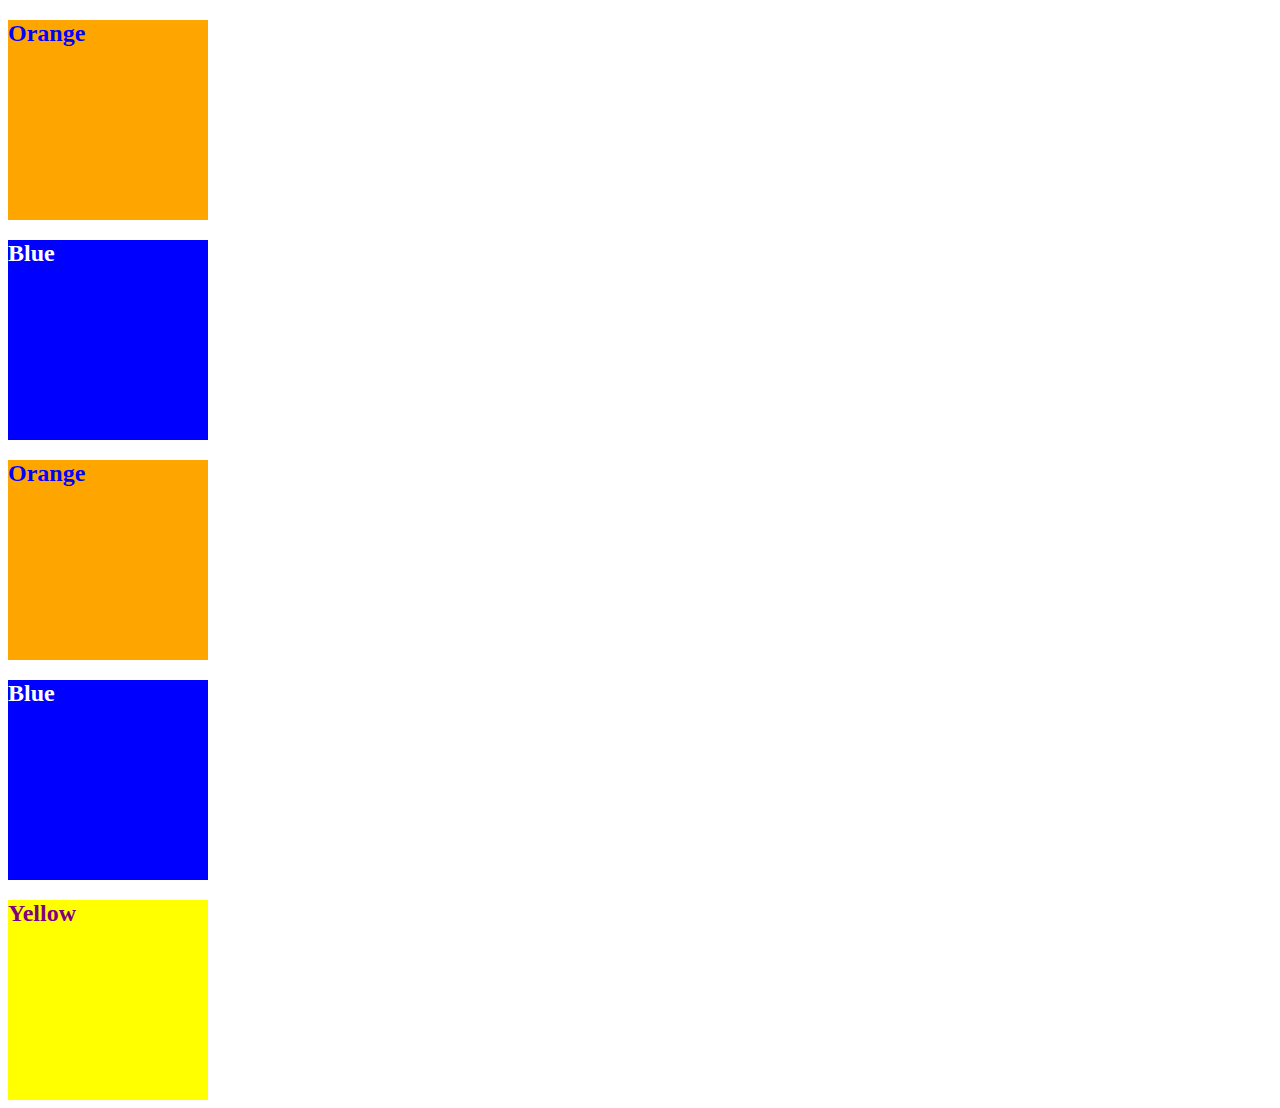
<file: 01-HTML-Git-CSS/09-Ins_CSS-color/index.html>
<!DOCTYPE html>
<html lang="en-US">
  <head>
    <meta charset="UTF-8"/>
    <meta name="viewport" content="width=device-width, initial-scale=1.0"/>    
    <!-- The href attribute points to the relative path of the stylesheet-->
    <link rel="stylesheet" href="assets/css/style.css"/>
    <title>Color</title>
  </head>

  <body>
    <!--Class attributes added for styling -->
    <section class="box box-orange">
      <h2>Orange</h2>
    </section>

    <section class="box box-blue">
      <h2>Blue</h2>
    </section>

    <section class="box box-orange">
      <h2>Orange</h2>
    </section>
   
    <section class="box box-blue">
      <h2>Blue</h2>
    </section>

    <!--id attribute added for styling-->
    <section class="box" id="box-yellow">
      <h2>Yellow</h2>
    </section>
  </body>

</html>
</file>
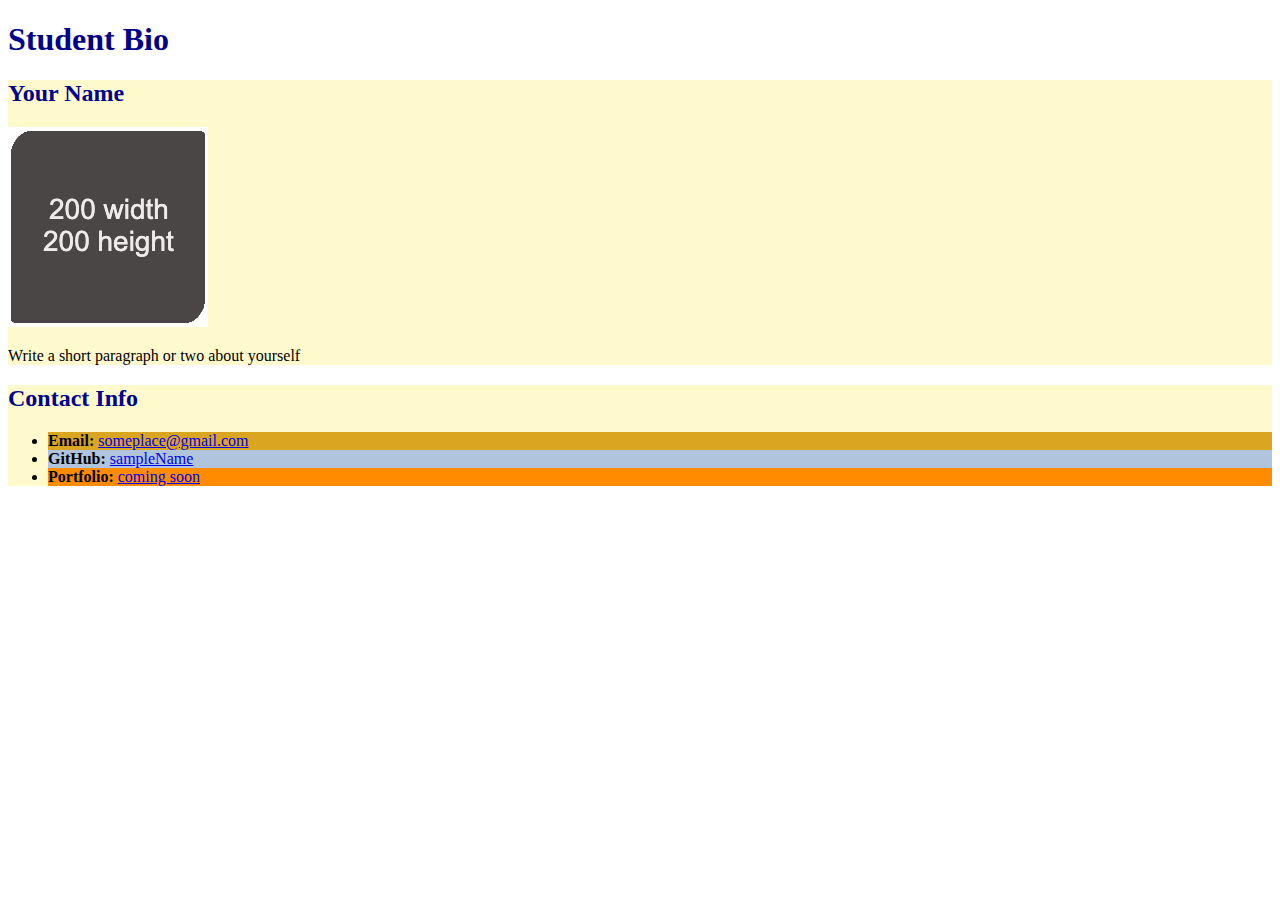
<file: 01-HTML-Git-CSS/08-Stu_Attributes/Solved/index.html>
<!DOCTYPE html>
<html lang="en-US">
  <head>
    <meta charset="UTF-8" />
    <title>Student Bio With Attributes</title>
    <!-- Link to stylesheet using rel and href attributes -->
    <link rel="stylesheet" href="./assets/css/style.css" />
  </head>

  <body>
    <header>
      <h1 class="title">Student Bio</h1>
    </header>

    <!--The lesson class is assigned to the section-->
    <section class="lesson">
      <h2 class="title">Your Name</h2>
      <!--Image using src to point to relative path and descriptive alt attributes-->
      <img
        src="./assets/images/image-1.jpg"
        alt="Placeholder image with text 200 width and 200 height "
      />
      <p>Write a short paragraph or two about yourself</p>
    </section>

    <!--The lesson class is assigned to the section-->
    <section class="lesson">
      <h2 class="title">Contact Info</h2>
      <ul>
        <!--id attributes to provide unique identifier for element-->
        <li id="email">
          <strong>Email:</strong> <a href="#">someplace@gmail.com</a>
        </li>
        <li id="github"><strong>GitHub:</strong> <a href="#">sampleName</a></li>
        <li id="portfolio">
          <strong>Portfolio:</strong> <a href="#">coming soon</a>
        </li>
      </ul>
    </section>
  </body>
</html>
</file>
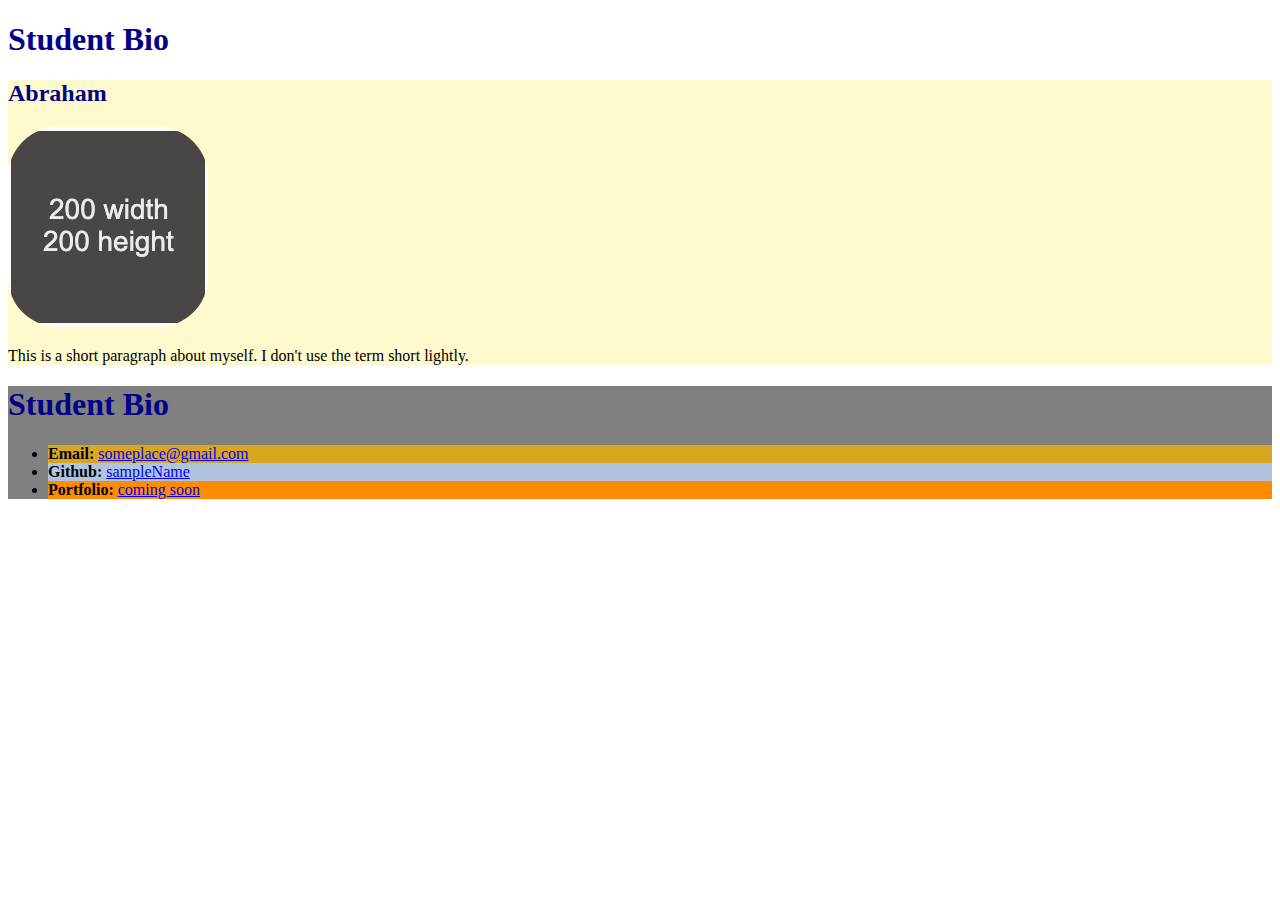
<file: 01-HTML-Git-CSS/08-Stu_Attributes/Unsolved/index.html>
<!DOCTYPE html>
<html lang="en-US">
  <head>
    <meta charset="UTF-8"/>
    <title>Student Bio With Attributes</title>
    <!-- Link to stylesheet using rel and href attributes -->
    <link rel="stylesheet" href="./assets/css/style.css"/>
  </head>

  <body>
    <header>
      <h1 class="title">Student Bio</h1>
    </header>
    <!-- TODO: add class attribute  -->
    <section class="lesson">
      <h2 class="title">Abraham</h2>
      <!-- TODO: modify img attributes -->
      <img id="image" src="assets\image-1.jpg" alt="Sample image: 200px x 200px"/>
      <p>This is a short paragraph about myself. I don't use the term short lightly.</p>
    </section>
    <!-- TODO: add class attribute -->
    <section class="lesson2">
      <h1 class="title">Student Bio</h1>
      <ul>
        <!-- TODO: add id attribute -->
        <li id="email"><strong>Email:</strong> <a href="#">someplace@gmail.com</a></li>
        <!-- TODO: add id attribute -->
        <li id="github"><strong>Github:</strong> <a href="#">sampleName</a></li>
        <!-- TODO: add id attribute -->
        <li id="portfolio"><strong>Portfolio:</strong> <a href="#">coming soon</a></li>
      </ul>
    </section>
  </body>
</html>
</file>
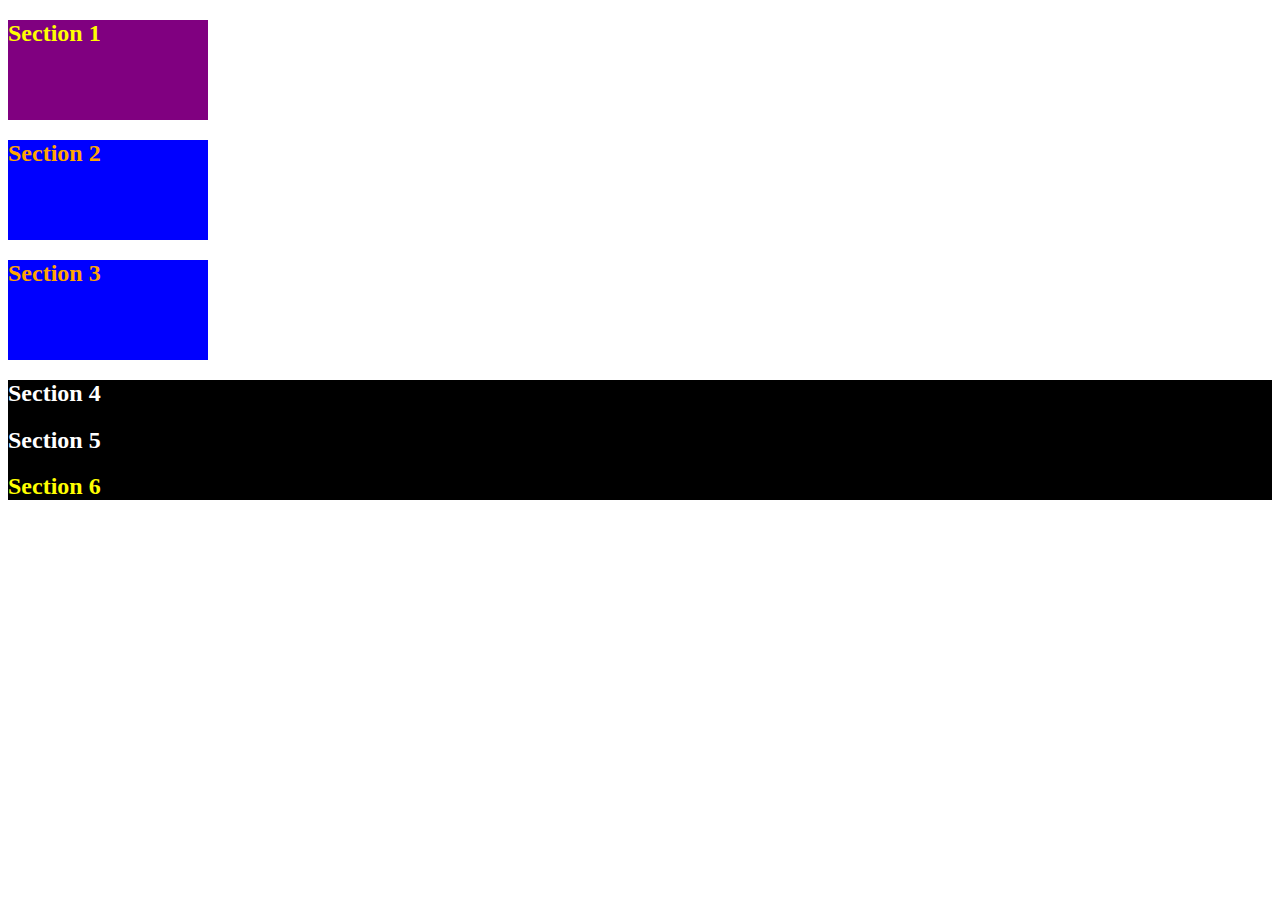
<file: 01-HTML-Git-CSS/10-Stu_CSS-color/Solved/index.html>
<!DOCTYPE html>
<html lang="en-US">

  <head>
    <meta charset="UTF-8">
    <title>Colors</title>
    <link rel="stylesheet" type="text/css" href="./assets/css/style.css">
  </head>

  <body>
    <section class="lesson" id="section-1">
      <h2>Section 1</h2>
    </section>

    <section class="lesson section-blue">
      <h2>Section 2</h2>
    </section>

    <section class="lesson section-blue">
      <h2>Section 3</h2>
    </section>

    <div class="container">
      <section>
        <h2>Section 4</h2>
      </section>
  
      <section>
        <h2>Section 5</h2>
      </section>
  
      <section id="section-6">
        <h2>Section 6</h2>
      </section>
    </div>
  </body>

</html>
</file>
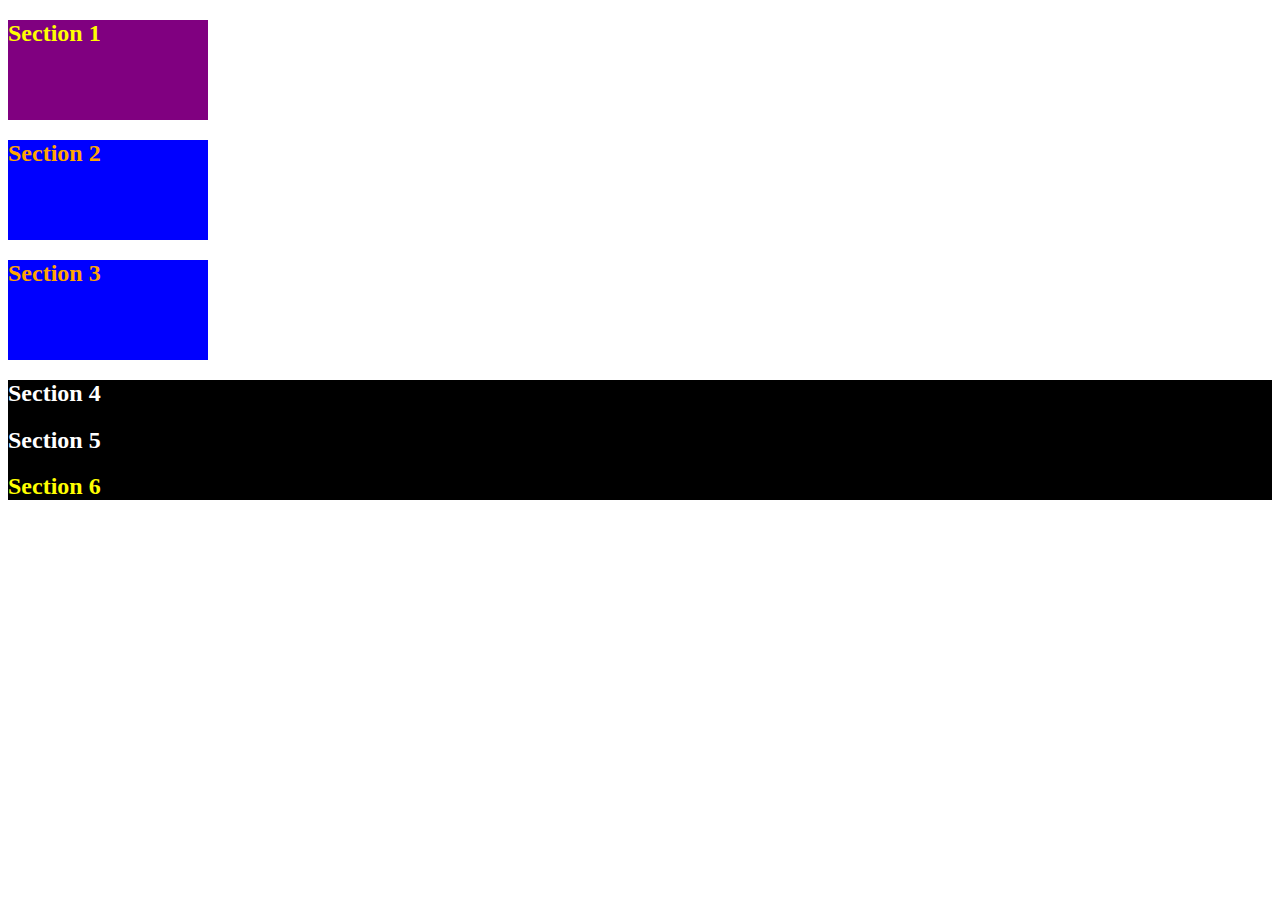
<file: 01-HTML-Git-CSS/10-Stu_CSS-color/Unsolved/index.html>
<!DOCTYPE html>
<html lang="en-US">

  <head>
    <meta charset="UTF-8"/>
    <title>Colors</title>
<!-- TODO: Add CSS style sheet link here -->
    <link rel="stylesheet" type="text/css" href="assets\css\style.css"/>
  </head>

  <body>
    <section class="lesson" id="section-1">
      <h2>Section 1</h2>
    </section>

    <section class="lesson section-blue">
      <h2>Section 2</h2>
    </section>

    <section class="lesson section-blue">
      <h2>Section 3</h2>
    </section>

    <div class="container">
      <section>
        <h2>Section 4</h2>
      </section>
  
      <section>
        <h2>Section 5</h2>
      </section>
  
      <section id="section-6">
        <h2>Section 6</h2>
      </section>
    </div>
  </body>

</html>
</file>
<file: 01-HTML-Git-CSS/09-Ins_CSS-color/assets/css/style.css>
.box {
  /*Sets the height and width of the section */
  width: 200px;
  height: 200px
}

.box-blue {
  /* Sets font color */
  color: white;
  /* Sets background color */
  background-color: #0000ff;
}

.box-orange {
  /* Uses hex codes to define color */
  color: #0000ff;
  background-color: #ffa500;
}

#box-yellow {
  /* Uses predefined colors to define color */
  color: purple;
  background-color: yellow;
};
</file>
<file: 01-HTML-Git-CSS/08-Stu_Attributes/Solved/assets/css/style.css>
.lesson {
  background-color: lemonchiffon;
}

.title {
  color: darkblue;
}

#email {
  background-color: goldenrod;
}

#github {
  background-color: lightsteelblue;
}

#portfolio {
  background-color: darkorange;
}
</file>
<file: 01-HTML-Git-CSS/08-Stu_Attributes/Unsolved/assets/css/style.css>
.lesson {
  background-color: lemonchiffon;
}

.lesson2 {
  background-color: grey;
}

.title {
  color: darkblue;
}

#email {
  background-color: goldenrod;
}

#github {
  background-color: lightsteelblue;
}

#portfolio {
  background-color: darkorange;
}

#image {
  border-radius: 25%;
}
</file>
<file: 01-HTML-Git-CSS/10-Stu_CSS-color/Solved/assets/css/style.css>
.lesson {
  width: 200px;
  height: 100px;
}
/* Uses hex code to define color */
.section-blue {
  color: #ffa500;
  background-color: #0000FF;
}
 
/* Uses predefined colors */
.container {
  color: white;
  background-color: black;
}

/* Purple and yellow are example of high contrast colors */
#section-1 {
  color: #ffff00;
  background-color: #800080;
}

#section-6 {
  color: #ffff00;
}
</file>
